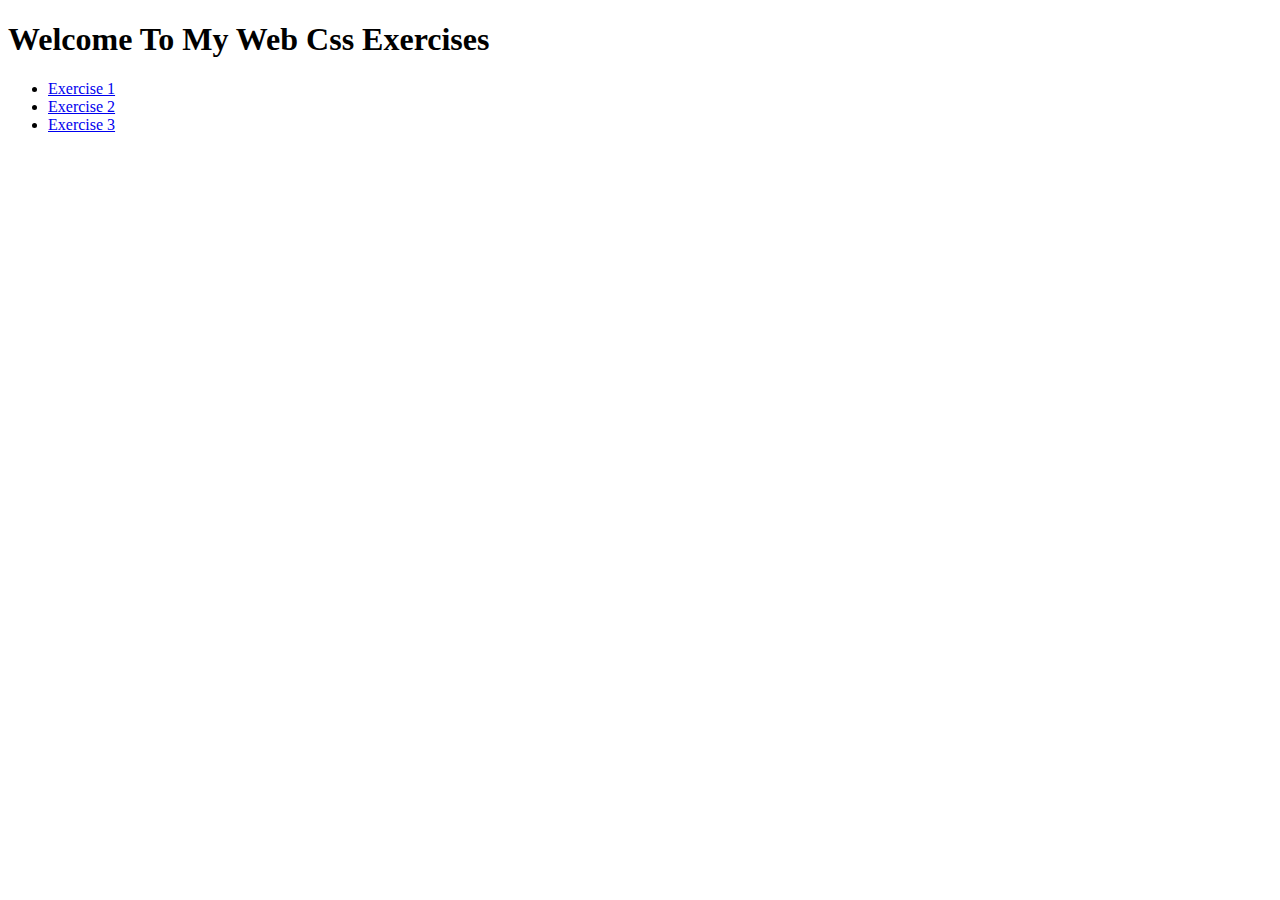
<file: index.html>
<!DOCTYPE html>
<html lang="en">
<head>

<meta charset="UTF-8">

	<title>Web css exercises</title>

</head>
<body>
	<h1>Welcome To My Web Css Exercises</h1>
		 <ul>
        <li><a href="exercises1.html">Exercise 1</a></li>
        <li><a href="exercises2.html">Exercise 2</a></li>
        <li><a href="exercises3.html">Exercise 3</a></li>
    </ul>

</body>

</html>
</file>
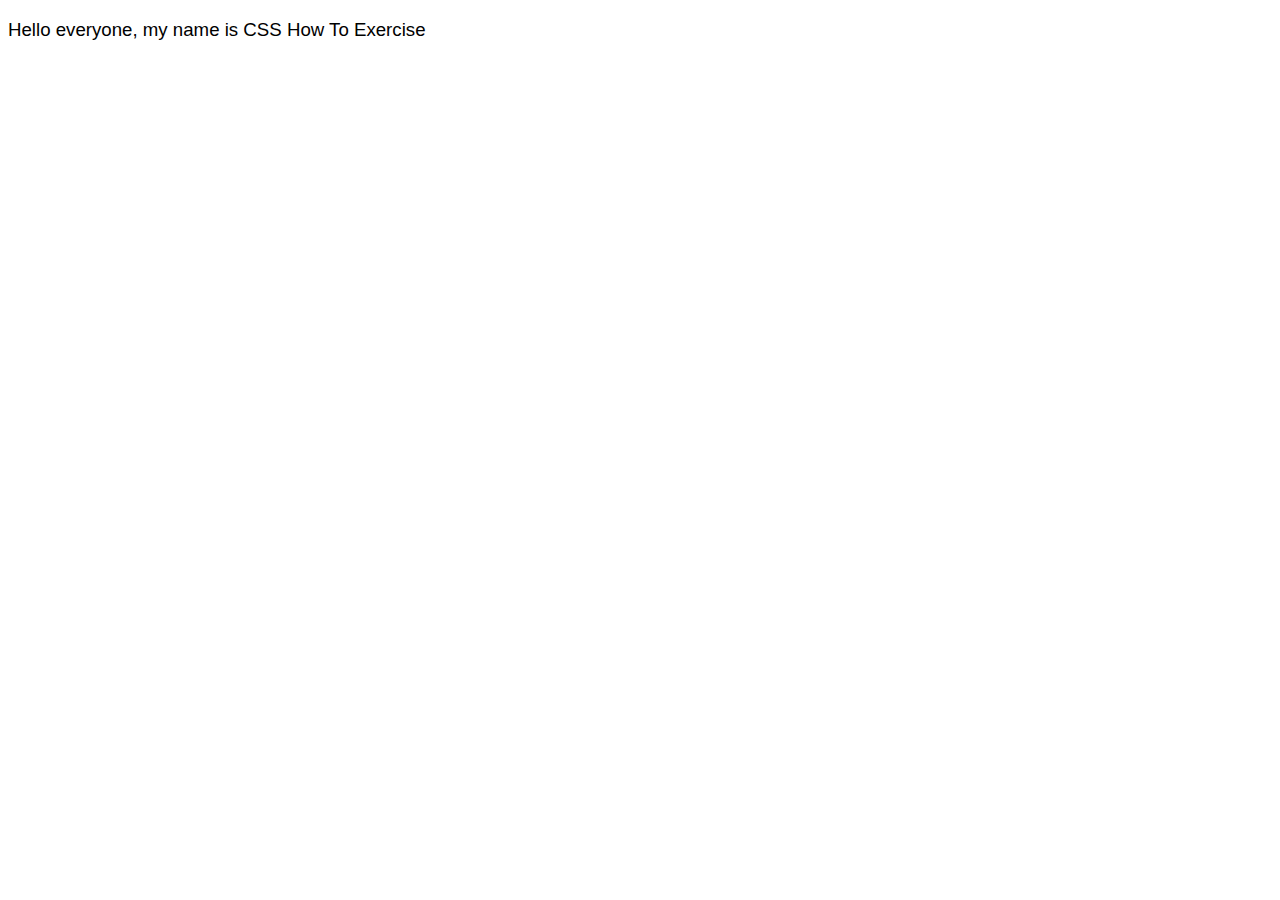
<file: exercises1.html>
<!DOCTYPE html>
<html lang="en">

<head>
    
    <title>CSS How To Exercise</title>

    <link rel="stylesheet" href="mystyle1.css">

</head>

<body>
        <p>Hello everyone, my name is CSS How To Exercise</p>

</body>

</html>
</file>
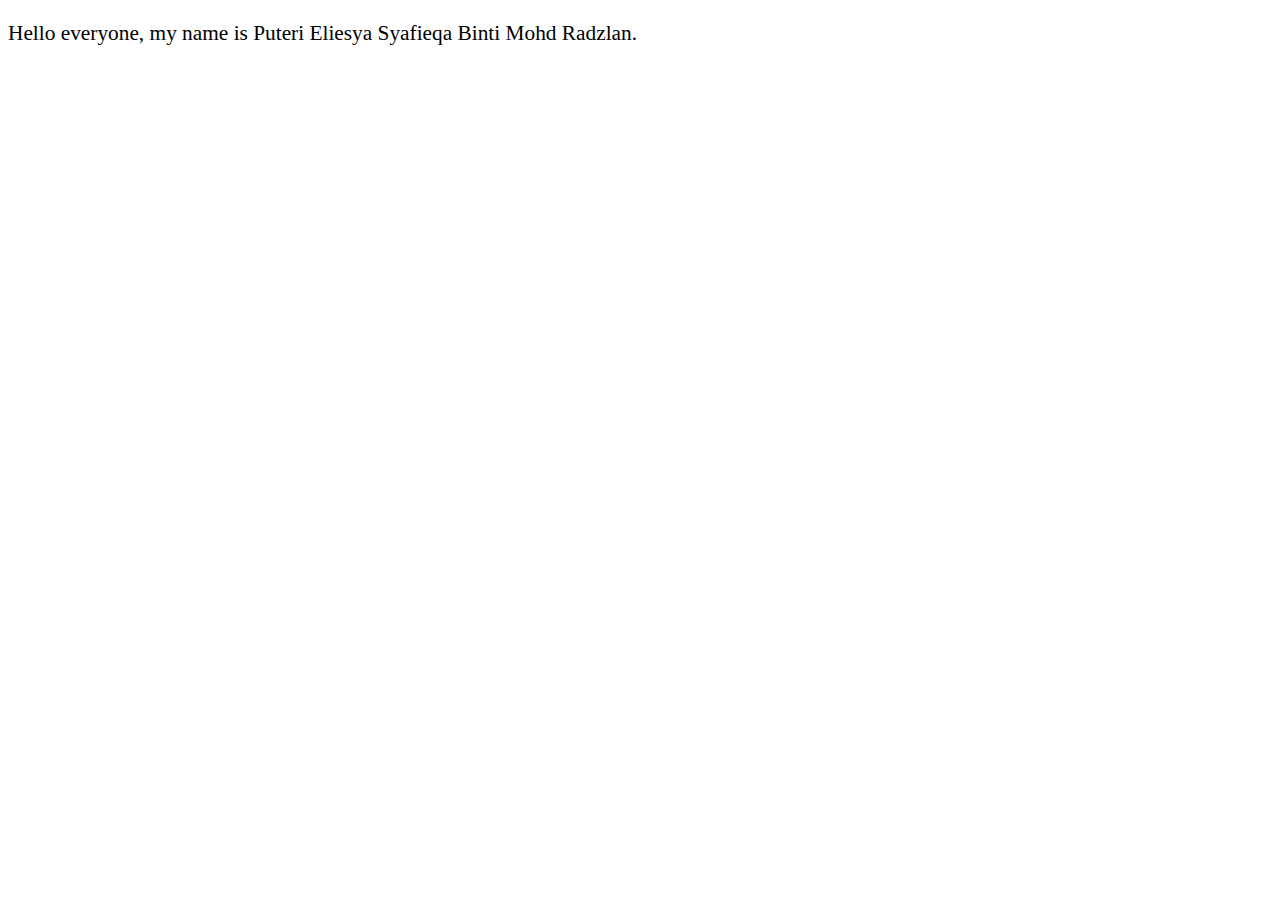
<file: exercises2.html>
<!DOCTYPE html>
<html lang="en">
<head>
       <title>Inline CSS</title>
</head>

<body>
   
    <p style="font-family: 'Times New Roman', serif; font-size: 16pt;">
        Hello everyone, my name is Puteri Eliesya Syafieqa Binti Mohd Radzlan.
    </p>
</body>
</html>
</file>
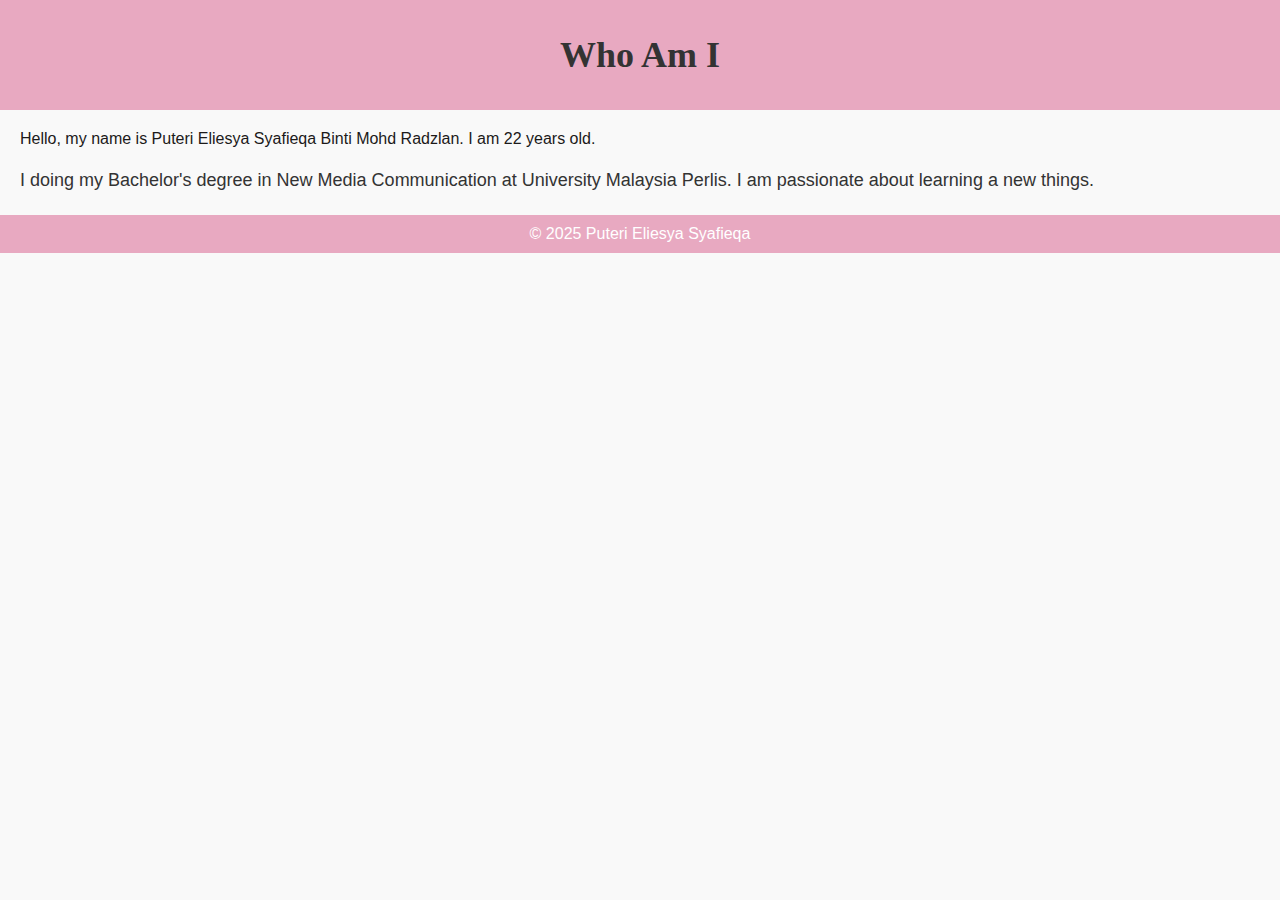
<file: exercises3.html>
<!DOCTYPE html>
<html lang="en">
<head>

<meta charset="UTF-8">
<meta name="viewport" content="width=device-width, initial-scale=1.0">
    
    <title>Who Am I</title>

    <!-- Internal CSS -->

    <style>

        body {
            font-family: Arial, sans-serif;
            background-color: #ded7d7;
            margin: 0;
            padding: 0;
        }

        header {
            background-color: #e8a9c1;
            color: white;
            text-align: center;
            padding: 10px;
        }
        .content {
            margin: 20px;
        }
        .intro {
            font-size: 18px;
            color: #333;
        }

    </style>

    <!-- External CSS -->

    <link rel="stylesheet" href="mystyle3.css">

</head>

<body>

    <header>
        <h1>Who Am I</h1>
    </header>

    <div class="content">

        <!-- Inline CSS -->

        <p style="font-size: 16px; color:#1c1a1a;">Hello, my name is Puteri Eliesya Syafieqa Binti Mohd Radzlan. I am 22 years old.</p>
        
        <div class="intro">

            <p>I doing my Bachelor's degree in New Media Communication at University Malaysia Perlis. I am passionate about learning a new things.</p>
        </div>
    </div>

<footer style="text-align:center; padding:10px; background:#e8a9c1; color:white;">
    &copy; 2025 Puteri Eliesya Syafieqa
</footer>


</body>
</html>
</file>
<file: mystyle1.css>
body {
    font-family: Verdana, sans-serif;
    font-size: 14pt;
}
</file>
<file: mystyle3.css>
/* External CSS file */


h1 {
    font-family: 'Times New Roman', serif;
    font-size: 36px;
    color: #333; /* Added a color to the header for better contrast */
}


.intro {
    font-style:'Georgia', serif;
    line-height: 1.6;
    color: #333; }


/* Body and background styling */

html, body {
    background-color: #f9f9f9;
    font-family: Arial, sans-serif; /* Consistent font for body */
    margin: 0;
    padding: 0;
}
</file>
